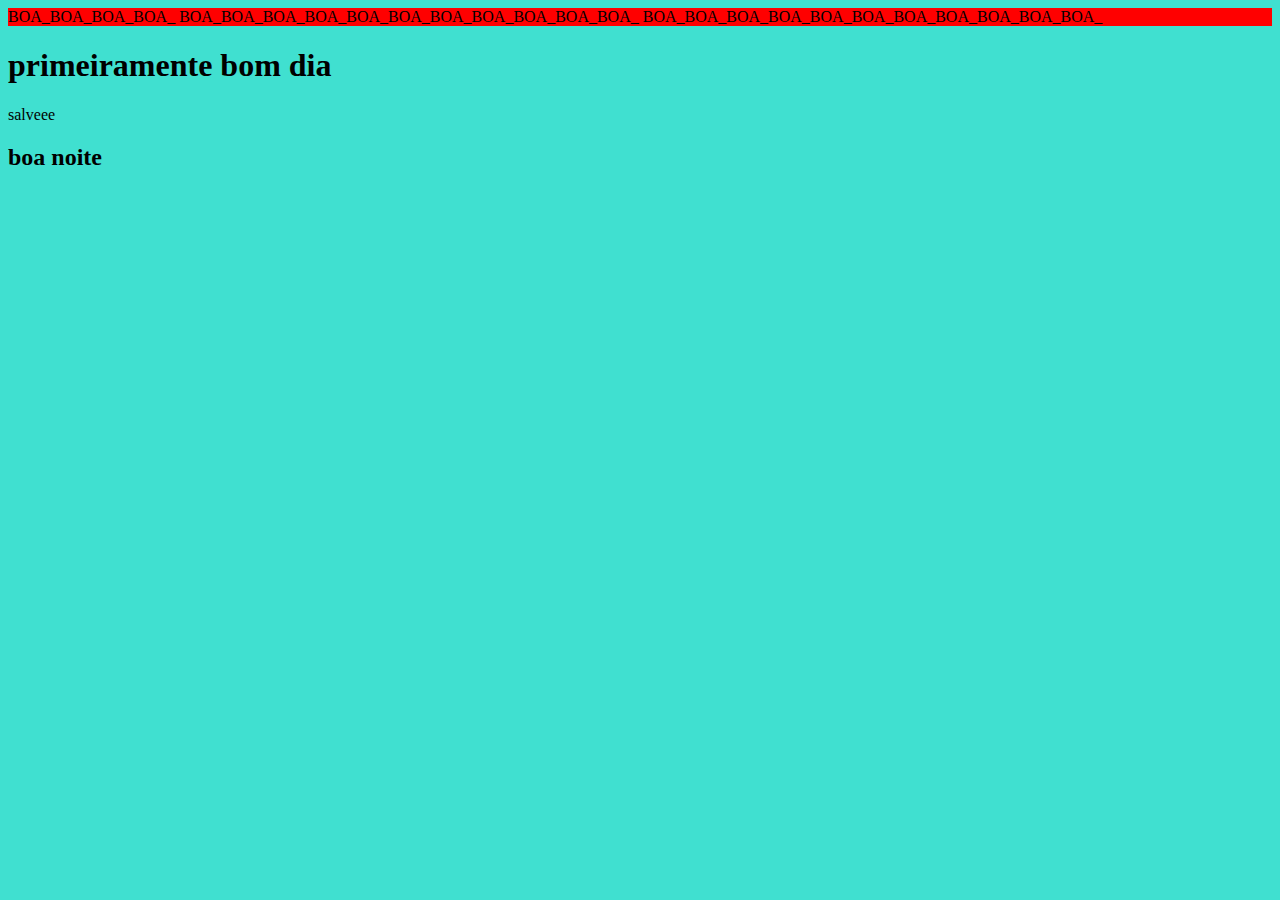
<file: licoes/aula_frontend_HTML/aula_frontend/index.html>
<!DOCTYPE html>
<html lang="pt-br">
<head>
    <meta charset="UTF-8">
    <meta name="viewport" content="width=device-width, initial-scale=1.0">
    <meta http-equiv="X-UA-Compatible" content="ie=edge">
    <title>bom dia</title>
    <link rel="stylesheet" href="style.css">
</head>
<body>
    
    <header>
        <nav style=background-color:red;>BOA_BOA_BOA_BOA_
                BOA_BOA_BOA_BOA_BOA_BOA_BOA_BOA_BOA_BOA_BOA_
                BOA_BOA_BOA_BOA_BOA_BOA_BOA_BOA_BOA_BOA_BOA_</nav>
    </header>
    <nav></nav>
    <!-- tags básicas -->
    
    <!-- h1, h2, h3, h4 -->
    <header>
    <h1>primeiramente bom dia</h1>
    
    <p>salveee</p>
    
    <h2>boa noite</h2>
    </header>
    
</body>
</html>
</file>
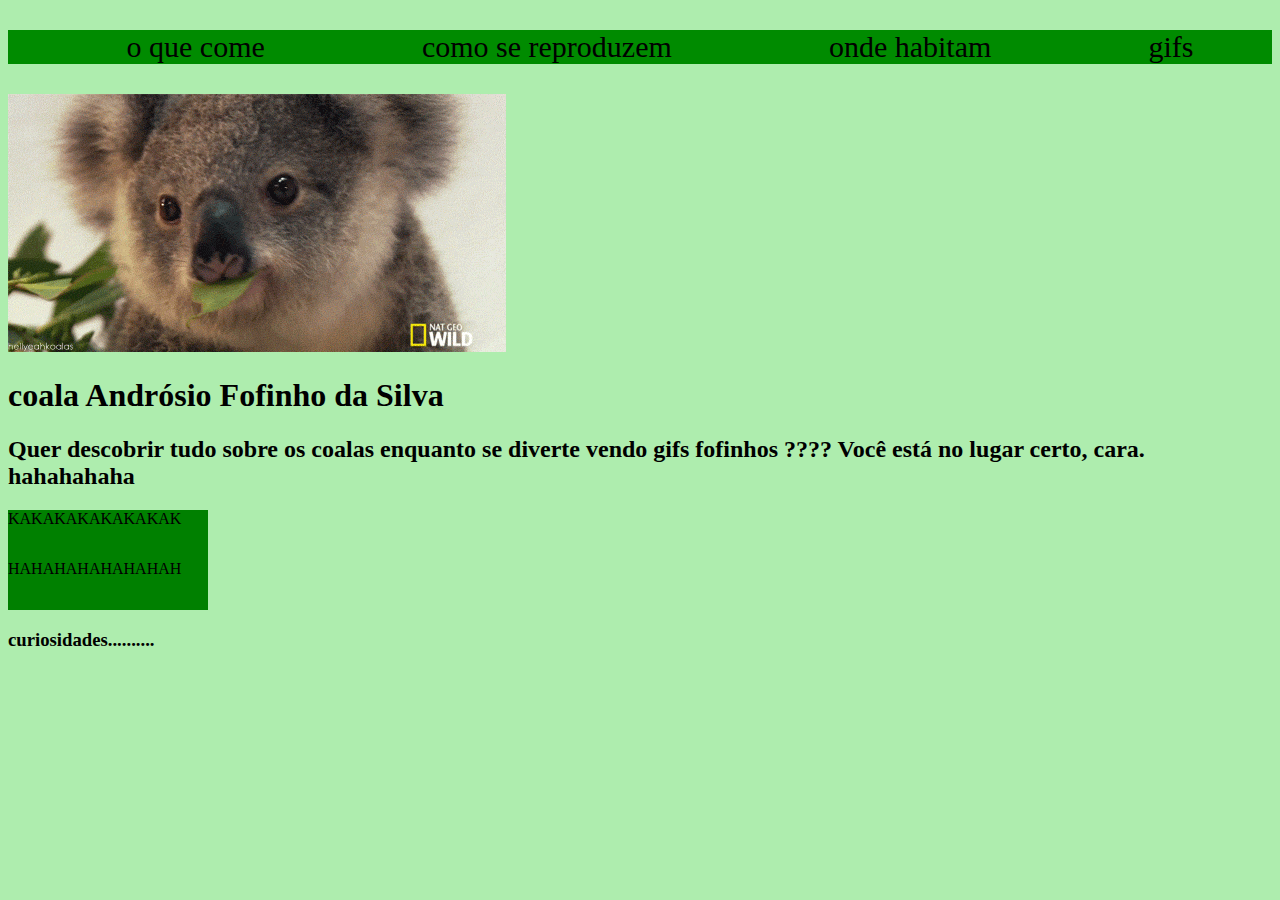
<file: licoes/aula_frontend_HTML/aula_frontend_2/index.html>
<!DOCTYPE html>
<html lang="pt-br">
<head>
    <meta charset="UTF-8">
    <meta name="viewport" content="width=device-width, initial-scale=1.0">
    <meta http-equiv="X-UA-Compatible" content="ie=edge">
    <link rel="stylesheet" href="style.css">
    <title>coala Site</title>
</head>
<body>
    <nav id= "nav1">
        <ul id= "ul">
            <li>o que come</li>
            <li>como se reproduzem</li>
            <li>onde habitam</li>
            <li>gifs</li>
        </ul>
    </nav>
    <header>
        <img src="coala.gif" alt="Um coala comendo folinha e sendo feliz">
        <h1>coala Andrósio Fofinho da Silva</h1>
        <h2>Quer descobrir tudo sobre os coalas enquanto
             se diverte vendo gifs fofinhos ????
              Você está no lugar certo, cara. hahahahaha  
        </h2>
    </header>
    <main>
        <section id= "section1">
            <div id="caixaum">KAKAKAKAKAKAKAK</div>
            <div id="caixadois">HAHAHAHAHAHAHAH</div>
        </section>
        <section>
            <h3>curiosidades..........</h3>
        </section>
    </main>
</body>
</html>
</file>
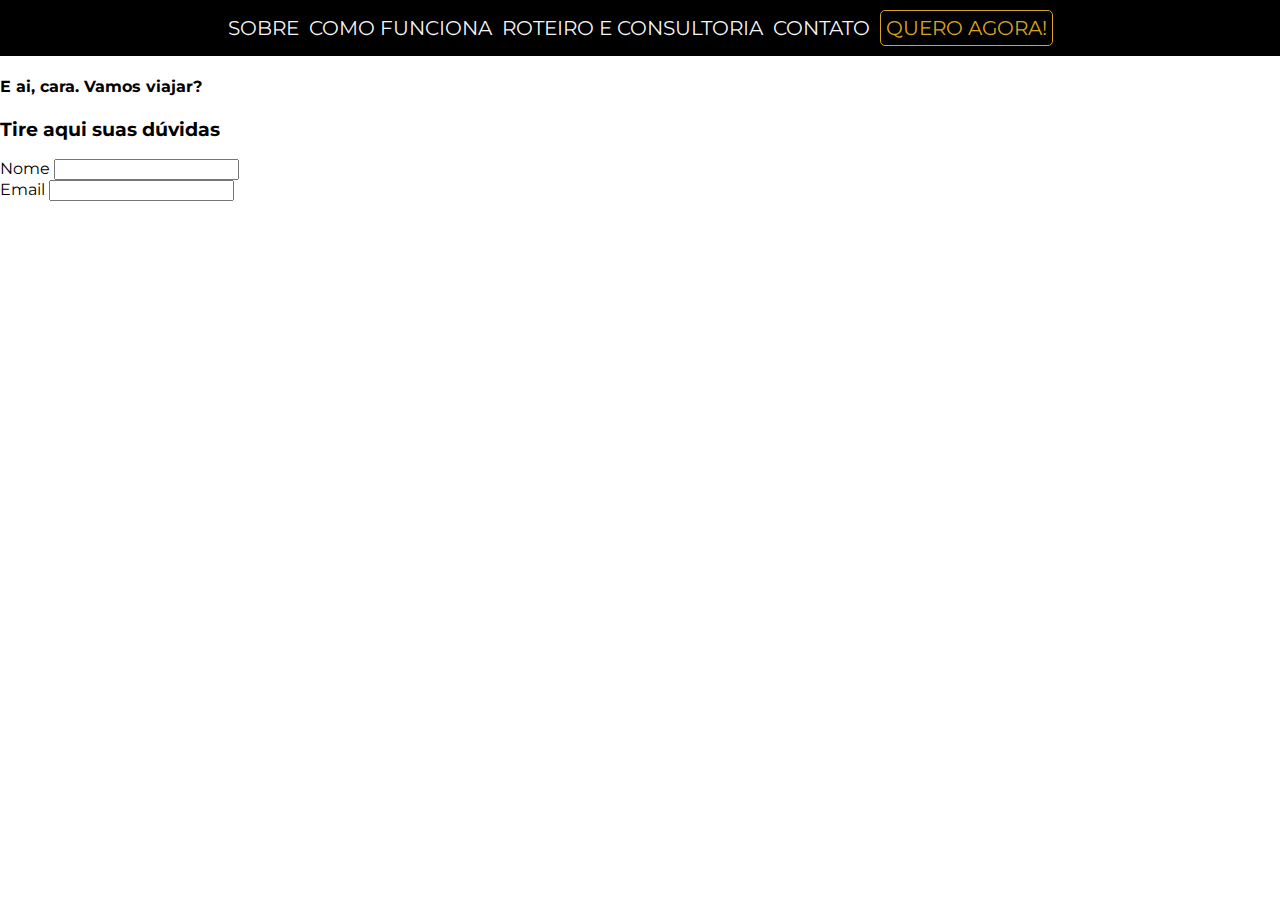
<file: licoes/aula_frontend_HTML/aula_frontend_3/index.html>
<!DOCTYPE html>
<html lang="pt-br">
<head>
    <meta charset="UTF-8">
    <meta name="viewport" content="width=device-width, initial-scale=1.0">
    <meta http-equiv="X-UA-Compatible" content="ie=edge">
    <link rel="stylesheet" href="style.css">
    <link href="https://fonts.googleapis.com/css?family=Montserrat&display=swap" rel="stylesheet">
    <title>Moon Viagens</title>
</head>
<body>
    <nav id= "topbar">
        <div>
            <ul class= "topbar_menu">
                <li><a href= "http://pudim.com.br/" target="_blank" class="topbar_menu_item">Sobre</a></li>
                <li><a href="http://panelao.net/" class="topbar_menu_item">Como Funciona</a></li>
                <li><a href="#" class="topbar_menu_item">Roteiro e Consultoria</a></li>
                <li><a href="#" class="topbar_menu_item">Contato</a></li>
                <li><a href="#" class="topbar_call-to-action">Quero agora!</a></li>
            </ul>
        </div>
    </nav>
    <section id="contato">
        <h4>E ai, cara. Vamos viajar?</h4>
        <h3>Tire aqui suas dúvidas</h3>

        <div>
            <form id="formulario" action="#">
                <div>
                    <div>
                        <label for="nome">Nome</label>
                        <input type="text" name="nome" id="">
                    </div>
                    <div>
                        <label for="email">Email</label>
                        <input type="text" name="email" id="">
                    </div>
                </div>
            </form>
        </div>
    <nav>  
    </section>
</body>
</html>
</file>
<file: licoes/aula_frontend_HTML/aula_frontend/style.css>
body {
    background-color:turquoise;
}
</file>
<file: licoes/aula_frontend_HTML/aula_frontend_2/style.css>
body {
    background-color: rgba(23, 202, 23, 0.349);
}

#nav1 {
    background-color: rgb(0, 139, 0);    
}

#ul {
    display: flex;
    justify-content: space-around;
    list-style: none;
    font-size: 30px;
}

#caixaum {
    background-color: green;
    width: 200px;
    height: 50px;
}

#caixadois {
    background-color: green;
    width: 200px;
    height: 50px;
}
</file>
<file: licoes/aula_frontend_HTML/aula_frontend_3/style.css>
body {
    margin: 0;
    font-family: "Montserrat";
}

#topbar {
    width: 100%;
    background-color: black;
    display: flex;
    justify-content: center;
}

.topbar_menu {
    list-style: none;
    display: flex;
    justify-content: space-between;
    padding: 0;
}

.topbar_menu_item {
    color: whitesmoke;
    text-decoration: none;
    text-transform: uppercase;
    font-size: 20px;
    padding-right: 10px;
    
}
.topbar_call-to-action {
    text-decoration: none;
    text-transform: uppercase;
    color: goldenrod;
    font-size: 20px;
    border: goldenrod 1px solid;
    border-radius: 5px;
    padding: 5px;
}
</file>
